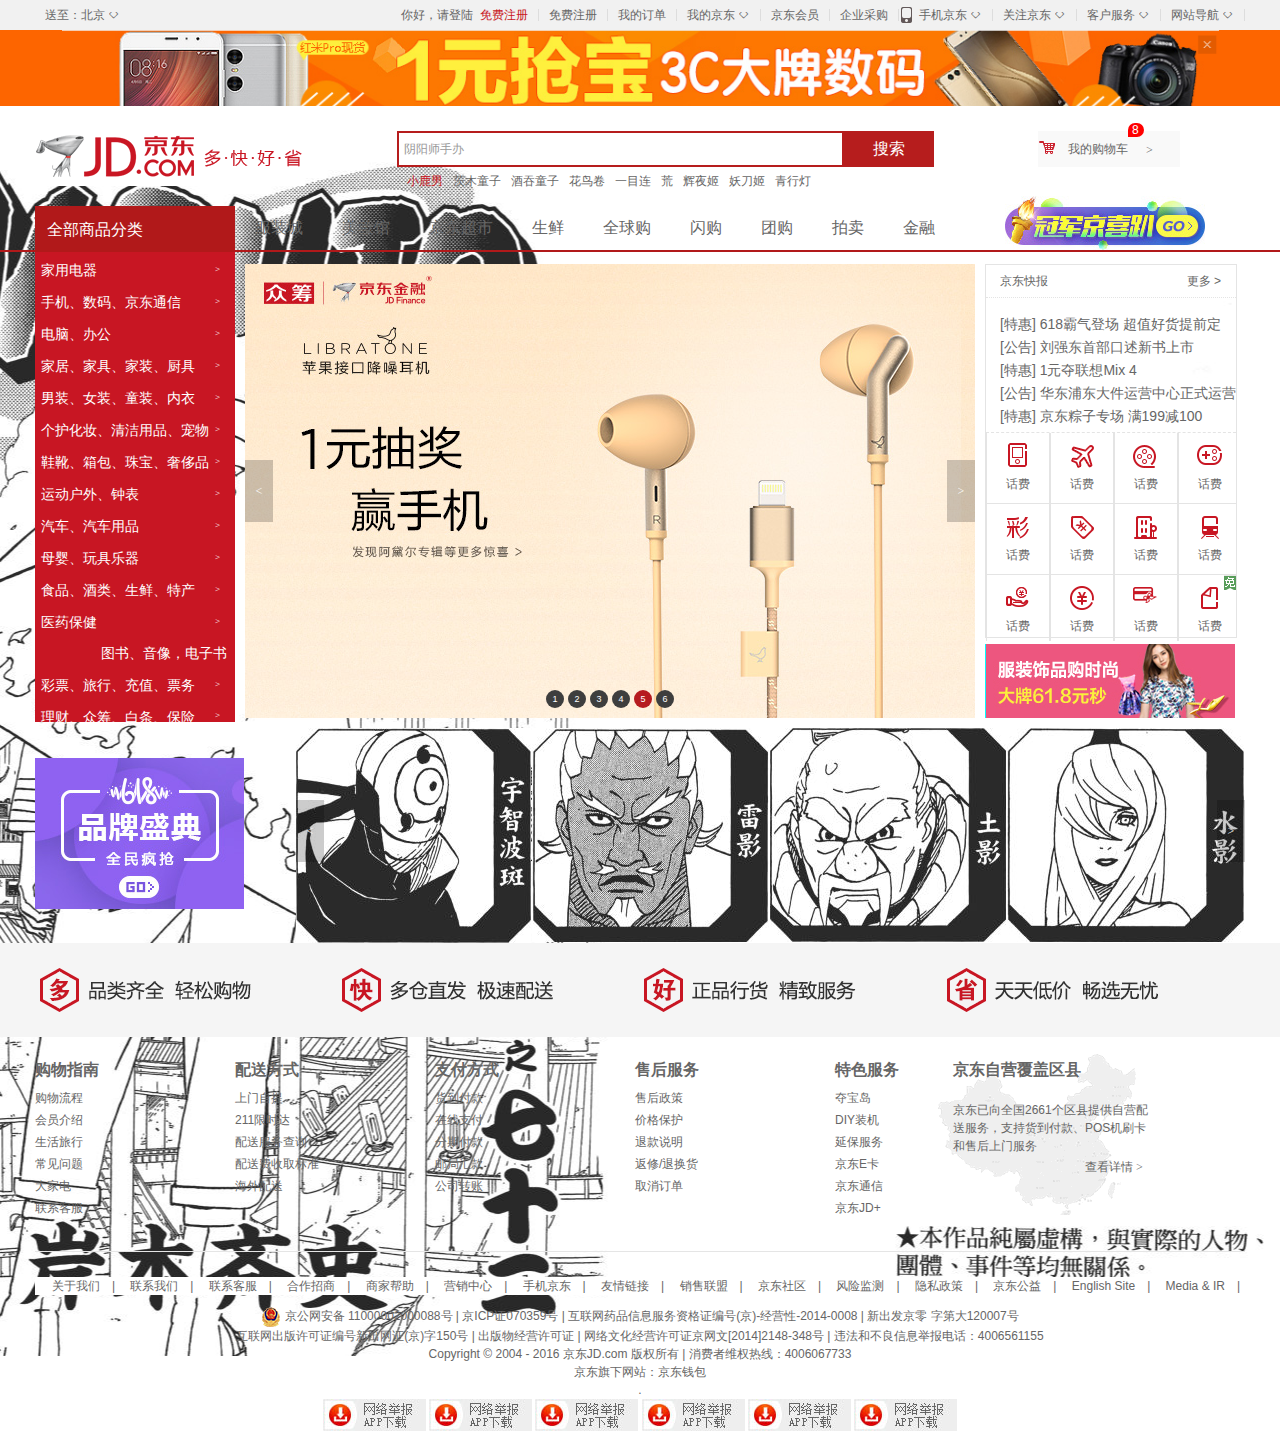
<file: index.html>
<!DOCTYPE html>
<html>
<head lang="en">
    <meta charset="UTF-8">
    <title>京东商城(优点就是快，产品质量还行)（这些都是我编的，我就不复制他原网页的标题了）</title>
    <!--他这个路径其实默认会生成后面一个斜杠的，但是刚才不小心被我删了之后复制到下一行，所以样式表生效不了-->
    <!--而且他妈的href我自己打了herf-->
    <!--然后我发现如果我把那个斜杠删了其实还是能生效的-->
    <link rel="stylesheet" href="css/base.css"/>
    <link rel="stylesheet" href="css/index.css"/>
    <link rel="shortcut icon" href="images/favicon.ico"/>
    <!--那个shortcut写不写都行-->
</head>
<body>
    <!--site-nav部分start-->
    <div class="site-nav">
        <div class="w">
            <div class="fl">
                <div class="site-nav-send">
                    送至：北京
                    <i><s>◇</s></i>
                    <div class="site-nav-city"></div>
                    <!--这个下拉以后再写，先写一个不填内容，结构清晰-->
                </div>
            </div>
            <div class="fr">
                <ul>
                    <li>
                        <a href="#">你好，请登陆</a>&nbsp;
                        <a href="#" class="col-red">免费注册</a>
                    </li>
                    <li class="line"></li>
                    <li><a href="#">免费注册</a></li>
                    <li class="line"></li>
                    <li><a href="#">我的订单</a></li>
                    <li class="line"></li>
                    <li class="fore">
                        <a href="#">我的京东</a>
                        <i><s>◇</s></i>
                    </li>
                    <li class="line"></li>
                    <li><a href="#">京东会员</a></li>
                    <li class="line"></li>
                    <li><a href="#">企业采购</a></li>
                    <li class="line"></li>
                    <li class="fore jd-tel">
                        <span></span>
                        <!--用span是因为is都用过了，其实就是随便用一个的意思-->
                        <a href="#">手机京东</a>
                        <i><s>◇</s></i>
                    </li>
                    <li class="line"></li>
                    <li class="fore">
                        关注京东
                        <i><s>◇</s></i>
                    </li>
                    <li class="line"></li>
                    <li class="fore">
                        客户服务
                        <i><s>◇</s></i>
                    </li>
                    <li class="line"></li>
                    <li class="fore">
                        网站导航
                        <i><s>◇</s></i>
                    </li>
                    <li class="line"></li>
                </ul>
            </div>
        </div>
    </div>
    <!--site-nav部分end-->

    <!--topbanner部分start-->
    <div class="top-banner">
        <div class="w" align="center" >
            <a href="#">
                <img src="images/topbanner.png" alt="" />
            </a>
        </div>
    </div>
    <!--topbanner部分end-->
    <!--sub-banner部分start-->
    <div class="sub-banner">
        <a href="#"></a>
    </div>
    <!--sub-banner部分end-->
    <!--search部分start-->
    <div class="search clearfix">
        <!--这个清除浮动的类真的很方便，直接用公共类的就好，爽-->
        <!--而且我发现不知道为什么这里引用after类和before类都不行，这个clearfix里面没写什么反而可以-->
        <!--这几个类选择器是包含的关系吗-->
        <div class="w">
            <div class="search-logo fl">
                <a href="http://www.jd.com">京东</a>
            </div>
            <div class="search-input fl">
                <input type="text" value="阴阳师手办" />
                <!--如果是单独一个按钮，其实老是是建议不要用input-button这样，就直接-->
                <!--<button></button>-->
                <!--就那种填很多信息最后提交那种有语义化的时候我们才用这个-->
                <input type="button" value="搜索"/>
                <!--其实value可以改成placeholder,但是ie8就不会兼容，-->
                <!--其实我觉得挺好的，就是点击后光标去到最前，输入一点东西这个值就会消失（其实也不太好）-->
                <!--主要是兼容性的问题-->
            </div>
            <div class="search-car fr">
                <i class="icon1"></i>
                <i class="icon2">&gt;</i>
                <a href="#">我的购物车</a>
                <i class="icon3">8</i>
            </div>
            <div class="search-moreAlink fl">
                <!--老师这里直接一堆a，就说没必要浪费时间弄ulli-->
                <!--但是如果用a就不能用padding，要用margin，因为两个链接中间不想也是链接-->
                <ul>
                    <li><a href="#" class="col-red">小鹿男</a></li>
                    <li><a href="#">茨木童子</a></li>
                    <li><a href="#">酒吞童子</a></li>
                    <li><a href="#">花鸟卷</a></li>
                    <li><a href="#">一目连</a></li>
                    <li><a href="#">荒</a></li>
                    <li><a href="#">辉夜姬</a></li>
                    <li><a href="#">妖刀姬</a></li>
                    <li><a href="#">青行灯</a></li>
                </ul>
            </div>
            <!--一个很基础但是不会的东西：这个顺序很重要，-->
            <!--全部都左浮动的时候，上到下的顺序就是左到右的顺序，去下面的原因只是因为不够长-->
            <!--而没有去到最左面只是因为左边那个盒子比较高，塞住了位置，所以才会有所谓的中间，下部这个部分-->
        </div>
    </div>
    <!--search部分end-->
    
    <!--shortcut-nav部分start-->
    <div class="shortcut-nav">
        <div class="w">
            <div class="shortcut-nav-menu">
                <div class="shortcut-nav-menu-all"><a href="#">全部商品分类</a></div>
                <div class="shortcut-nav-menu-one">
                    <div>
                     <h3>
                         <a href="#">家用电器</a>
                     </h3>
                        <i>&gt;</i>
                    </div>
                    <div>
                        <h3>
                            <a href="#">手机、数码、京东通信</a>
                        </h3>
                        <i>&gt;</i>
                    </div>
                    <div>
                        <h3>
                            <a href="#">电脑、办公</a>
                        </h3>
                        <i>&gt;</i>
                    </div>
                    <div>
                        <h3>
                            <a href="#">家居、家具、家装、厨具</a>
                        </h3>
                        <i>&gt;</i>
                    </div>
                    <div>
                        <h3>
                            <a href="#">男装、女装、童装、内衣</a>
                        </h3>
                        <i>&gt;</i>
                    </div>
                    <div>
                        <h3>
                            <a href="#">个护化妆、清洁用品、宠物</a>
                        </h3>
                        <i>&gt;</i>
                    </div>
                    <div>
                        <h3>
                            <a href="#">鞋靴、箱包、珠宝、奢侈品</a>
                        </h3>
                        <i>&gt;</i>
                    </div>
                    <div>
                        <h3>
                            <a href="#">运动户外、钟表</a>
                        </h3>
                        <i>&gt;</i>
                    </div>
                    <div>
                        <h3>
                            <a href="#">汽车、汽车用品</a>
                        </h3>
                        <i>&gt;</i>
                    </div>
                    <div>
                        <h3>
                            <a href="#">母婴、玩具乐器</a>
                        </h3>
                        <i>&gt;</i>
                    </div>
                    <div>
                        <h3>
                            <a href="#">食品、酒类、生鲜、特产</a>
                        </h3>
                        <i>&gt;</i>
                    </div>
                    <div>
                        <h3>
                            <a href="#">医药保健</a>
                        </h3>
                        <i>&gt;</i>
                    </div>
                    <div>
                        <h3>
                            <a href="#">图书、音像，电子书</a>
                        </h3>
                        <i>&gt;</i>
                    </div>
                    <div>
                        <h3>
                            <a href="#">彩票、旅行、充值、票务</a>
                        </h3>
                        <i>&gt;</i>
                    </div>
                    <div>
                        <h3>
                            <a href="#">理财、众筹、白条、保险</a>
                        </h3>
                        <i>&gt;</i>
                    </div>
                </div>
            </div>
            <div class="shortcut-nav-item">
                <ul>
                    <li><a href="#" class="item-first-a">服装城</a></li>
                    <li><a href="#">美妆馆</a></li>
                    <li><a href="#">京东超市</a></li>
                    <li><a href="#">生鲜</a></li>
                    <li><a href="#">全球购</a></li>
                    <li><a href="#">闪购</a></li>
                    <li><a href="#">团购</a></li>
                    <li><a href="#">拍卖</a></li>
                    <li><a href="#">金融</a></li>
                    <li></li>
                </ul>
                <!--其实老师说这里虽然用a可以，但是最好还是用ulli，因为这里的功能实际上不是只是超链接这么简单-->
            </div>
            <div class="shortcut-nav-img">
                <a href="#">
                    <img src="images/img2.jpg" />
                </a>
            </div>
        </div>
        
    </div>
    <!--shortcut-nav部分enld-->

    <!--main部分start-->
    <div class="w clearfix">
        <div class="main-slider">
            <a href="#">
                <img src="images/slider.jpg"/>
            </a>
            <ul>
                <li>1</li>
                <li>2</li>
                <li>3</li>
                <li>4</li>
                <li class="current">5</li>
                <!--这里我们要实现的不是hover，因为是想要不指着之后还是红色的，所以这里是用类来实现，之后js会说-->
                <li>6</li>
            </ul>
            <div class="arrow">
                <a class="arrow-left" href="javascript:void(0)"><</a>
                <a class="arrow-right" href="javascript;">&gt;</a>
            </div>
        </div>
        <div class="main-news">
            <div class="main-news-top">
                <div class="main-news-top-faster">
                    <div class="main-news-top-faster-title">
                        <span>京东快报</span><a href="#">更多 ></a>
                        <!--不知道为什么如果是h3那些的话，修改不了他的宽度，跟盒子一样宽度，搞到独占一行,span就没事了-->
                    </div>
                    <div class="main-news-top-faster-content">
                        <ul>
                            <li><a href="#"><span>[特惠]</span> 618霸气登场 超值好货提前定</a></li>
                            <li><a href="#"><span>[公告]</span> 刘强东首部口述新书上市</a></li>
                            <li><a href="#"><span>[特惠]</span> 1元夺联想Mix 4</a></li>
                            <li><a href="#"><span>[公告]</span> 华东浦东大件运营中心正式运营</a></li>
                            <li><a href="#"><span>[特惠]</span> 京东粽子专场 满199减100</a></li>
                        </ul>
                    </div>

                </div>
                <div class="main-news-top-money">
                    <ul>
                        <li>
                            <a href="#">
                                <i></i>
                                <span>话费</span>
                            </a>
                        </li>
                        <li>
                            <a href="#">
                                <i class="money2"></i>
                                <span>话费</span>
                            </a>
                        </li>
                        <li>
                            <a href="#">
                                <i class="money3"></i>
                                <span>话费</span>
                            </a>
                        </li>
                        <li>
                            <a href="#">
                                <i class="money4"></i>
                                <span>话费</span>
                            </a>
                        </li>
                        <li>
                            <a href="#">
                                <i class="money5"></i>
                                <span>话费</span>
                            </a>
                        </li>
                        <li>
                            <a href="#">
                                <i class="money6"></i>
                                <span>话费</span>
                            </a>
                        </li>
                        <li>
                            <a href="#">
                                <i class="money7"></i>
                                <span>话费</span>
                            </a>
                        </li>
                        <li>
                            <a href="#">
                                <i class="money8"></i>
                                <span>话费</span>
                            </a>
                        </li>
                        <li>
                            <a href="#">
                                <i class="money9"></i>
                                <span>话费</span>
                            </a>
                        </li>
                        <li>
                            <a href="#">
                                <i class="money10"></i>
                                <span>话费</span>
                            </a>
                        </li>
                        <li>
                            <a href="#">
                                <i class="money11"></i>
                                <span>话费</span>
                            </a>
                        </li>
                        <li>
                            <a href="#">
                                <i class="money12"></i>
                                <span>话费</span>
                                <s></s>
                            </a>
                        </li>
                    </ul>
                </div>
            </div>
            <img src="images/advice.png" />
        </div>
    </div>
    <!--main部分end-->


    <!--today部分start-->
    <div class="today">
        <div class="w clearfix">
            <div class="today-left">
                <a href="#"></a>
            </div>
            <div class="today-right">
                <ul>
                    <li><a href="#"><img src="images/pic2.png" /></a></li>
                    <li><a href="#"><img src="images/pic3.png" /></a></li>
                    <li><a href="#"><img src="images/pic4.png" /></a></li>
                    <li><a href="#"><img src="images/pic5.png" /></a></li>

                </ul>
                <div class="arrow">
                    <a class="arrow-left" href="javascript:void(0)"><</a>
                    <a class="arrow-right" href="javascript;">&gt;</a>
                </div>
            </div>
        </div>
    </div>

    <!--today部分end-->

    <!--footer部分start-->
    <div class="footer">
        <div class="footer-top">
            <div class="footer-top-slogen">
                <div class="footer-top-slogen-icon footer-top-slogen-icon1"><img src="images/slogen1.png" alt=""/></div>
                <div class="footer-top-slogen-icon footer-top-slogen-icon2"><img src="images/slogen2.png" alt=""/></div>
                <div class="footer-top-slogen-icon footer-top-slogen-icon3"><img src="images/slogen3.png" alt=""/></div>
                <div class="footer-top-slogen-icon footer-top-slogen-icon4"><img src="images/slogen4.png" alt=""/></div>
            </div>
            <div class="footer-top-shopping w clearfix">
                <dl>
                    <dt>购物指南</dt>
                    <dd><a href="#">购物流程</a></dd>
                    <dd><a href="#">会员介绍</a></dd>
                    <dd><a href="#">生活旅行</a></dd>
                    <dd><a href="#">常见问题</a></dd>
                    <dd><a href="#">大家电</a></dd>
                    <dd><a href="#">联系客服</a></dd>
                    </dl>
                <dl>
                    <dt>配送方式</dt>
                    <dd><a href="#">上门自提</a></dd>
                    <dd><a href="#">211限时达</a></dd>
                    <dd><a href="#">配送服务查询</a></dd>
                    <dd><a href="#">配送费收取标准</a></dd>
                    <dd><a href="#">海外配送</a></dd>
                    </dl>
                <dl>
                    <dt>支付方式</dt>
                    <dd><a href="#">货到付款</a></dd>
                    <dd><a href="#">在线支付</a></dd>
                    <dd><a href="#">分期付款</a></dd>
                    <dd><a href="#">邮局汇款</a></dd>
                    <dd><a href="#">公司转账</a></dd>
                    </dl>
                <dl>
                    <dt>售后服务</dt>
                    <dd><a href="#">售后政策</a></dd>
                    <dd><a href="#">价格保护</a></dd>
                    <dd><a href="#">退款说明</a></dd>
                    <dd><a href="#">返修/退换货</a></dd>
                    <dd><a href="#">取消订单</a></dd>
                    </dl>
                <dl class="footer-top-shopping-last-dl">
                    <dt>特色服务</dt>
                    <dd><a href="#">夺宝岛</a></dd>
                    <dd><a href="#">DIY装机</a></dd>
                    <dd><a href="#">延保服务</a></dd>
                    <dd><a href="#">京东E卡</a></dd>
                    <dd><a href="#">京东通信</a></dd>
                    <dd><a href="#">京东JD+</a></dd>
                    </dl>
                <dl  class="footer-top-shopping-map-dl">
                    <dt class="footer-top-shopping-map-dt">京东自营覆盖区县</dt>
                    <dd class="footer-top-shopping-map-dd">京东已向全国2661个区县提供自营配送服务，支持货到付款、POS机刷卡和售后上门服务</dd>
                    <a href="#" class="footer-top-shopping-map-a">查看详情 &gt;</a>
                </dl>
            </div>
        </div>
        <div class="footer-bottom w">
            <div class="footer-bottom-links">
                <!--这里也是没必要弄ulli，没必要，一堆a就好，好像其实导航栏的感觉采用ulli，而又小标题的就用dldtdd-->
                <a href="#">关于我们</a>|
                <a href="#">联系我们</a>|
                <a href="#">联系客服</a>|
                <a href="#">合作招商</a>|
                <a href="#">商家帮助</a>|
                <a href="#">营销中心</a>|
                <a href="#">手机京东</a>|
                <a href="#">友情链接</a>|
                <a href="#">销售联盟</a>|
                <a href="#">京东社区</a>|
                <a href="#">风险监测</a>|
                <a href="#">隐私政策</a>|
                <a href="#">京东公益</a>|
                <a href="#">English Site</a>|
                <a href="#">Media & IR</a>|
            </div>
            <div class="footer-bottom-copyright">
                <img src="images/guohui.png" >
                京公网安备 11000002000088号 | 京ICP证070359号 | 互联网药品信息服务资格证编号(京)-经营性-2014-0008 | 新出发京零 字第大120007号 <br/>
                互联网出版许可证编号新出网证(京)字150号 | 出版物经营许可证 | 网络文化经营许可证京网文[2014]2148-348号 | 违法和不良信息举报电话：4006561155 <br/>
                Copyright © 2004 - 2016 京东JD.com 版权所有 | 消费者维权热线：4006067733 <br/>
                京东旗下网站：京东钱包 <br/>.
            </div>
            <div class="footer-bottom-img">
                <img src="images/img1.jpg" >
                <img src="images/img1.jpg" >
                <img src="images/img1.jpg" >
                <img src="images/img1.jpg" >
                <img src="images/img1.jpg" >
                <img src="images/img1.jpg" >
            </div>
        </div>
    </div>
    <!--footer部分end-->
</body>
</html>
</file>
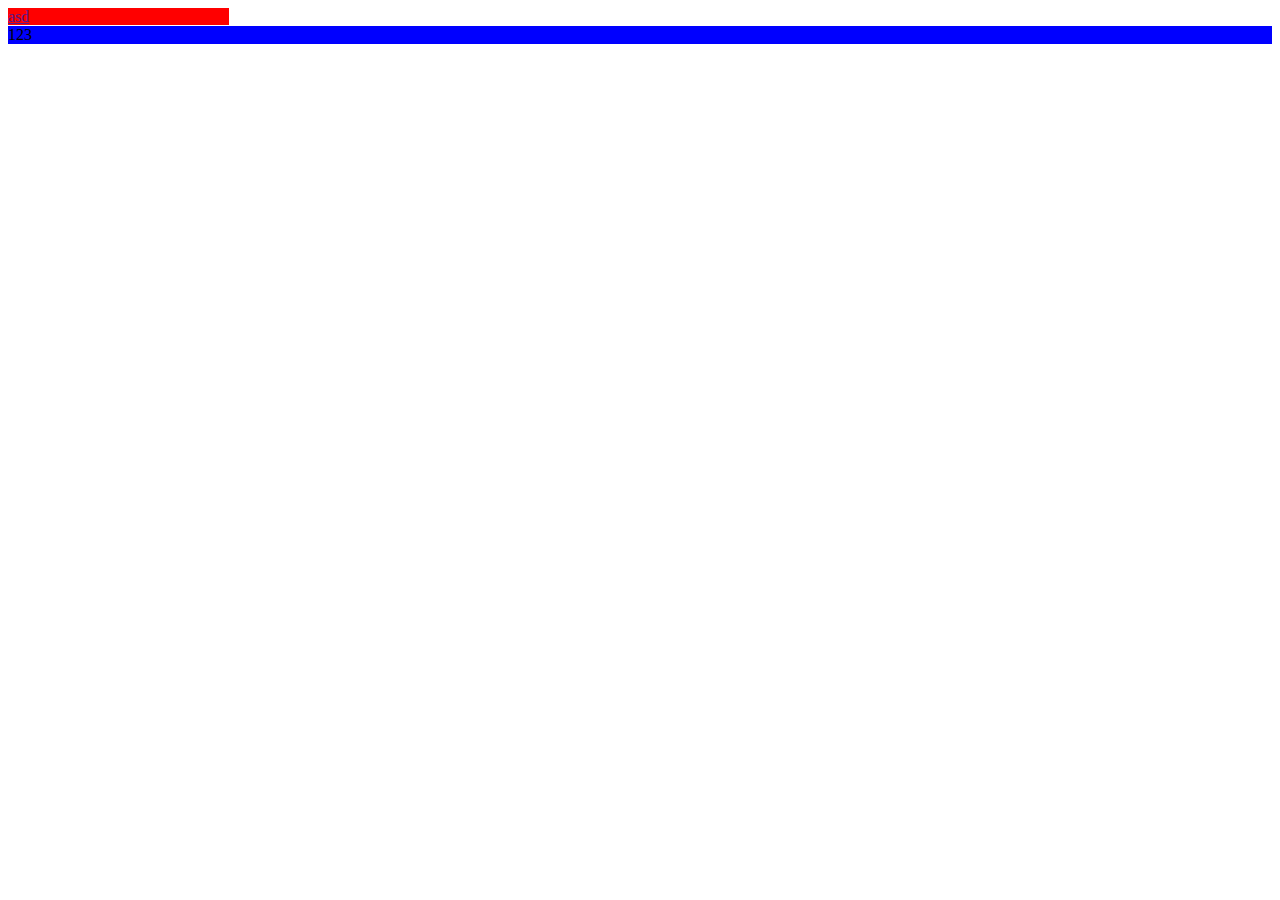
<file: 尝试上传很久之前刚学的京东项目/demo.html>
<!DOCTYPE html>
<html>
<head lang="en">
    <meta charset="UTF-8">
    <title>测试a标签能不能用padding</title>
    <style type="text/css">
        a{
            background-color: red;
            padding-right: 200px; ;
            /*完全OJBK，完全可以，即使不浮动，不转行内块元素也没问题*/
        }
        div{
            background-color: blue;
        }
    </style>
</head>
<body>
<a href="">asd</a>
<div>123</div>
</body>
</html>
</file>
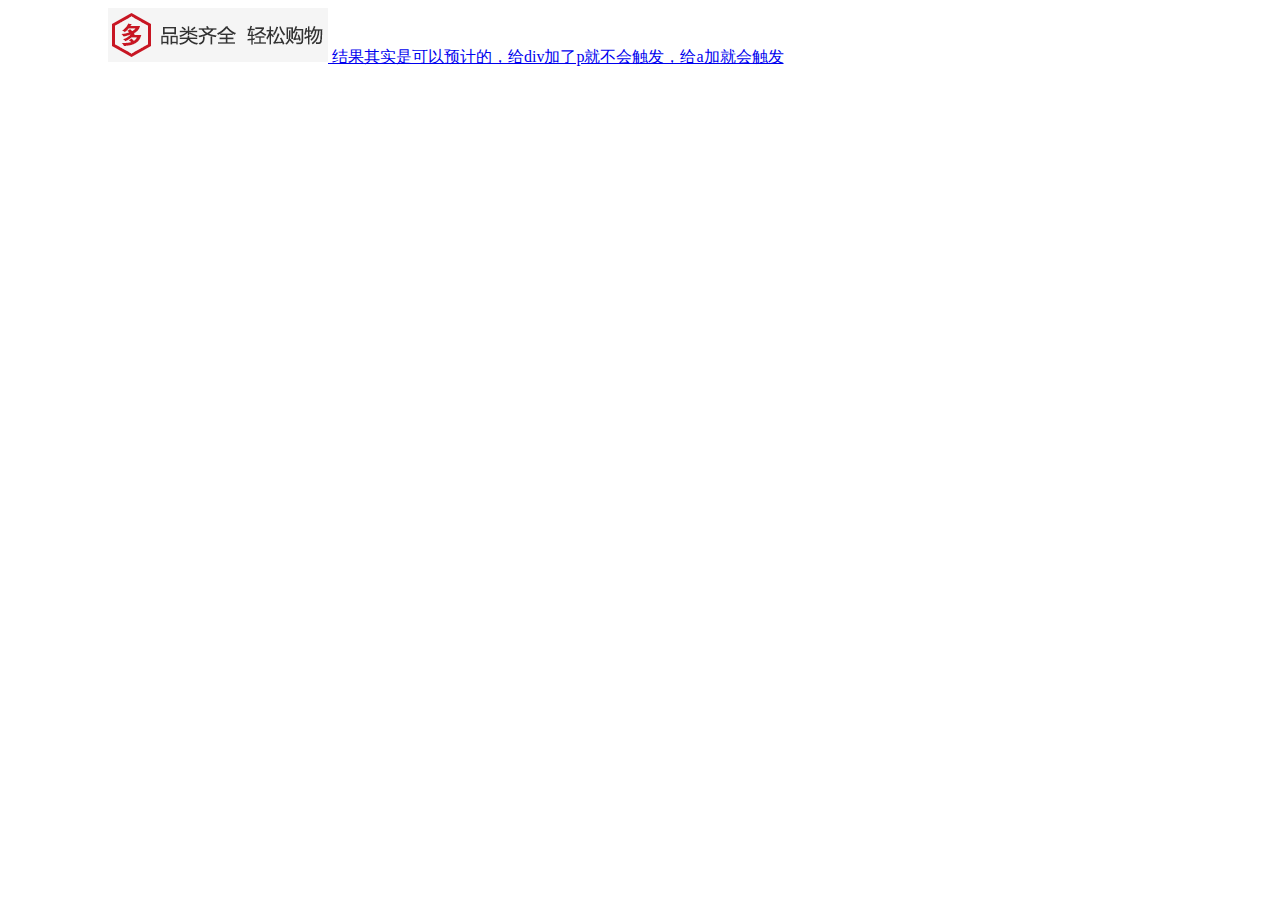
<file: 尝试上传很久之前刚学的京东项目/demo2.html>
<!DOCTYPE html>
<html>
<head lang="en">
    <meta charset="UTF-8">
    <title>测试大盒子装超链接图片加padding能不能也会触发超链接</title>
    <style type="text/css">
        a{
            padding-left: 100px;;
        }
    </style>
</head>
<body>
    <div>
        <a href="#">
            <img src="images/slogen1.png" />
            结果其实是可以预计的，给div加了p就不会触发，给a加就会触发
        </a>
    </div>
</body>
</html>
</file>
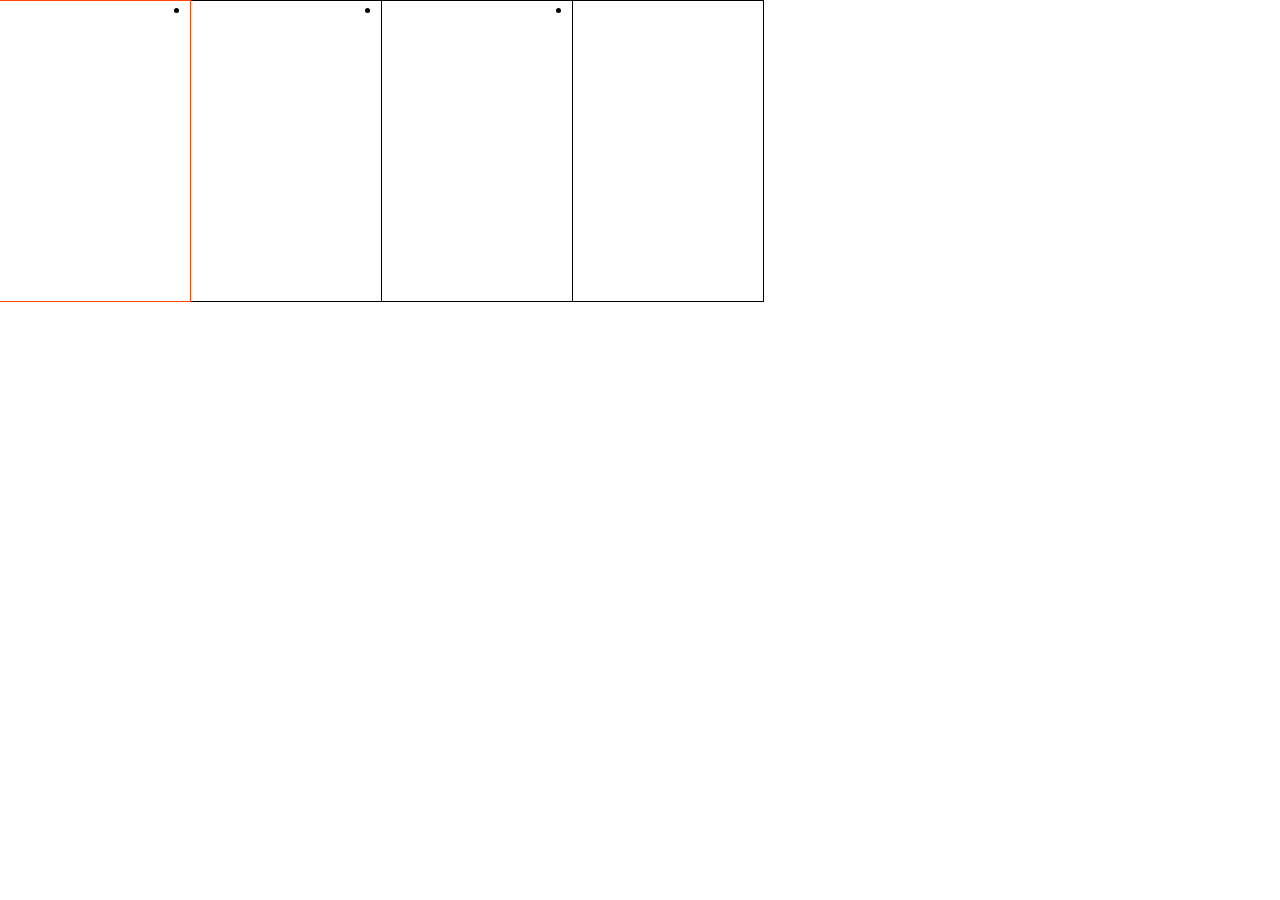
<file: 尝试上传很久之前刚学的京东项目/测试层级.html>
<!DOCTYPE html>
<html>
<head lang="en">
    <meta charset="UTF-8">
    <title></title>
    <style type="text/css">
        * {
            margin: 0;
            padding: 0;
        }
        浮动的盒子右边的会压住左边的
        /*ul{*/
           /*margin: 100px auto;*/
            /*list-style: none;*/
            /*width: 1000px;*/

        /*}*/
        /*li{*/
            /*border: 1px solid #000;*/
            /*float: left;*/
            /*width: 190px;*/
            /*height: 300px;*/
            /*margin-left: -1px;*/
            /*cursor: pointer;*/
        /*}*/
        /*li:hover{*/
            /*border: 1px solid #F40;*/
        /*}*/
        /*上面的会被下面的盖住*/
        /*ul{*/
            /*margin: 100px auto;*/
            /*list-style: none;*/
            /*width: 1000px;*/

        /*}*/
        /*li{*/
            /*border: 1px solid #000;*/
            /*/!*float: left;*!/*/
            /*width: 190px;*/
            /*height: 300px;*/
            /*margin-top: -1px;*/
            /*cursor: pointer;*/
        /*}*/
        /*li:hover{*/
            /*border: 1px solid #F40;*/
        /*}*/

        ul{
            margin: 100px auto;
            list-style: none;
            width: 1000px;

        }
        li{
            border: 1px solid #000;
            float: left;
            width: 190px;
            height: 300px;
            margin-left: -1px;
            cursor: pointer;
            position: relative;
            z-index: 1;
        }
        li:hover{
            border: 1px solid #F40;
            z-index: 2;
            /*而定位有办法让指着的全部显示*/
            /*而如果大家等级都是1的话，跟没设置一样，都是右边的，下面的会层叠上面的*/
        }
        /*而标准流会被浮动压住，浮动会被定位压住*/
        /*层级z-index为0的，也比标准流和浮动高，为负数的，比他们低*/
    </style>
</head>
<body>
<ul>
    <li></li>
    <li></li>
    <li></li>
    <li></li>
</ul>
</body>
</html>
</file>
<file: css/base.css>
@charset "UTF-8";
/*css 初始化 */
/*这个初始化是老师已经弄好一个txt我复制的，老师的txt估计也是jd官网复制的，不同官网初始化的要求不同，不过其实都大同小异*/

html, body, ul, li, ol, dl, dd, dt, p, h1, h2, h3, h4, h5, h6, form, fieldset, legend, img {
    margin: 0;
    padding: 0;
}

fieldset, img, input, button { 			/*fieldset组合表单中的相关元素*/
    border: none;
    padding: 0;
    margin: 0;
    outline-style: none;
}

ul, ol {
    list-style: none;				/*清除列表风格*/
}

input {
    padding-top: 0;
    padding-bottom: 0;
    font-family: "SimSun", "宋体";
}

select, input {
    vertical-align: middle;
}

select, input, textarea {
    font-size: 12px;
    margin: 0;
}

textarea {
    resize: none;
}

/*防止多行文本框拖动*/
img {
    border: 0;
    vertical-align: middle;
}

/*  去掉图片低测默认的3像素空白缝隙*/
table {
    border-collapse: collapse;			/*合并外边线*/
}


body {
    font: 12px/150% Arial, Verdana, "\5b8b\4f53";	/*宋体，Unicode，统一码*/
    color: #666;
    background: #fff
}

/*.clearfix:before, .clearfix:after {*/
    /*content: "";*/
    /*display: table*/
/*}*/

/*.clearfix:after {*/
    /*clear: both;*/
/*}*/

/*.clearfix {*/
    /**zoom: 1; /!*IE/7/6*!/*/
/*}*/

a {
    color: #666;
    text-decoration: none;
}

a:hover {
    color: #C81623;
}

h1, h2, h3, h4, h5, h6 {
    text-decoration: none;
    font-weight: normal;
    font-size: 100%;
}

s, i, em {
    font-style: normal;
    text-decoration: none;
}

.col-red {
    color: #C81623 !important;
}

/*公共类*/
.w {
    /*版心 提取 */
    width: 1210px;
    margin: 0 auto;
}

.fl {
    float: left
}

.fr {
    float: right
}

.al {
    text-align: left
}

.ac {
    text-align: center
}

.ar {
    text-align: right
}

.hide {
    display: none
}
.clearfix:after{
    content: '.';
    height: 0;
    visibility: hidden;
    overflow: hidden;
    display: block;
    clear: both;
}
.clearfix{
    zoom: 1;
}
/*把拷贝的注释了，自己背了一个，发现主要是html那里不能写after，这里可以不写zoom也行，是为了兼容而已*/
/*背法是两个0（其中一个是.）两个hidden 两个b（block,both）*/
/*原来拷贝那种也是一个办法,但是不太看得懂而已*/
/*其实这个做法原理好像也有点忘了,好像是塞点内容然后高度为0,塞的内容又隐藏就是了*/

    /*site-nav部分start*/
    .site-nav {
        background-color: #F1F1F1;
        height: 30px;
    }
    .site-nav-send,.site-nav .fore {
        /*这里加多一个fore，提高代码复用性*/
        line-height: 30px;
        padding: 0px 25px 0px 10px;
        position: relative;
    }
    .site-nav-send:hover {
        background-color: #fff;
    }
    .site-nav-send i,.fore i {
        position: absolute;
        top: 12px;
        /*然后我这里挺灵性的，因为一开始写得是left，想重复用就不适用，改成right就对了*/
        right: 6px;
        height: 10px;
        width: 15px;
        overflow: hidden;
        /*哇这个居然写了挺久的，其实熟悉了之后以后应该会快了，就是标签套标签，然后子标签比较大，超出的部分hidden*/
    }
    .site-nav-send i s,.fore i s {
        position: absolute;
        height: 30px;
        top: -14px;
    }
    .site-nav li {
        float: left;
        padding: 0 10px;
        line-height: 30px;
    }
    .site-nav li:hover{
        background-color: #fff;
    }
    li.line {
        /*li后面有没有空格区别很大啊，之前我老是加了空格，就会变成子类，但是其实不是包含关系*/
        width: 1px;
        height: 12px;
        background-color: #DDD;
        padding: 0px;
        margin-top: 9px;
    }
    .site-nav .jd-tel{
        padding-left: 20px;
    }
    .site-nav .jd-tel span{

        width: 15px;
        height: 20px;
        position: absolute;
        top: 5px;
        left: 0px;
        /*欸这个没有加双引号居然成了，下次还是加双引号把*/
        background: url(../images/tel.png) no-repeat
    }
    /*想让他指过去之后变颜色不知道为什么实现不了，难道是因为span不能hover?但是之前li也能啊*/
    /*.site-nav .jd-tel span :hover{*/
    /*/!*background: url(../images/tel.png) no-repeat 15px 20px;*!/*/
    /*background-position: 0 210px;*/
    /*}*/

    /*site-nav部分end*/

    /*topbanner部分start*/
    .top-banner{
        background-color: #FD6500;
    }
    /*topbanner部分end*/

    /*search部分start*/
    .search{
        /*height: 500px;*/
        /*其实上面这个高度没必要给，但是不清除浮动又不设置高度的话就会让下面的内容跟这个内容重合*/
    }
    .search-logo{
        width: 362px;
        height: 100px;
    }
    .search-logo a{
        width: 270px;
        height: 60px;
        display: block;
        text-indent: -9999em;
        background:url(../images/logo.png);
        margin-top: 20px;
    }
    .search-input{
    width: 537px;
    height: 36px;
    /*background-color: blue;*/
    /*其实老师不建议我们使用margin,也不建议用定位（不是情非得已就不要用定位），*/
    /*最好还是用padding，但是用padding的话比较麻烦，就要改盒子长度*/
    margin-top: 25px;
    }
.search-input input[type="text"]{
    height: 32px;
    width: 438px;
    padding-left: 5px;
    border:2px solid #B61D1D;
    color: #999999;
    }
    .search-input input[type="button"]{
        height: 36px;
        width: 90px;
        /*line-height: 36px;*/
        background-color: #B61D1D;
        float: right;
        font-size: 16px;
        color: #fff;
        font-family:  "SimSun", "宋体";
        cursor: pointer;
        /*这个是让光标变成小手，而把pointer改成text的话就是文字那种光标*/
        /*改成move的话就是那种看图片那种十字光标*/
        /*改成default就是普通的箭头*/
    }
    .search-moreAlink{
        width: 510px;
        height: 28px;
    }
    .search-moreAlink li{
        line-height: 28px;
        float: left;
        padding-left: 10px;
    }
    .search-car{
        width: 142px;
        height: 36px;
        background-color: #F9F9F9;
        margin:25px 65px 0 0;
        position: relative;
    }
    .search-car .icon1 {
        position: absolute;
        width: 18px;
        height: 16px;
        top: 8px;
        left: 0px;
        background:  url("../images/tel.png") no-repeat 0 -57px;
    }
    .search-car a{
        line-height: 36px;
        padding-left: 30px;
    }
    .search-car .icon2 {
        position: absolute;
        top: 10px;
        left: 108px;
        font-family: "SimSun";
    }
    .search-car .icon3 {
        position: absolute;
        background-color: red;
        width: 16px;
        height: 14px;
        top: -8px;
        border-radius: 8px 8px 8px 0;
        line-height: 14px;
        text-indent: 4px;
        color: #fff;
        /*上面这个是新学的半圆图形的画法，左上角开始*/
    }
    /*search部分end*/

    /*shortcut-nav部分start*/
    .shortcut-nav{
        border-bottom: 2px solid #B1191A;
        height: 44px;
        width: 100%;
    }
    .shortcut-nav .shortcut-nav-menu{
        height: 44px;
        background-color: #B1191A;
        width: 196px;
        float: left;
        line-height: 44px;
        font-size: 16px;
        border: 2px solid #B1191A;



    }
    .shortcut-nav-menu .shortcut-nav-menu-all a{
        color: #ffffff;
        padding-left: 10px;
    }
    .shortcut-nav-menu .shortcut-nav-menu-one {
        width: 196px;
        height: 466px;
        background-color: #C81623;
        /*想要用层级原来一定要用定位*/
        position: relative;
        z-index: 1;
        border: 2px solid #C81623;
        margin-left: -2px;
        color: #fff;
        text-indent: 4px;
        font-weight: 400;
    }
    .shortcut-nav-menu-one div{
        height: 31px;
    }
    .shortcut-nav-menu-one div:hover  {
        background-color: #fff;
    }
    .shortcut-nav-menu-one div:hover a {
        color: red;
    }
    .shortcut-nav-menu-one div:hover i {
        color: red;
    }
    .shortcut-nav-menu-one h3{
        line-height: 31px;
        float: left;
        padding-left: 0px;
    }
    .shortcut-nav-menu-one a{
        color: #fff;
        font-size: 14px;
        font-family: "微软雅黑";
    }
    .shortcut-nav-menu-one i{
        line-height: 31px;
        float: right;
        padding-right: 13px;
        font-family:"consolas";
        font-size: 9px;
    }
    .shortcut-nav .shortcut-nav-item{
        height: 44px;
        /*background-color: blue;*/
        float: left;
        width: 760px;
        line-height: 44px;
        font-size: 16px;
        font-family: "微软雅黑";
    }
    .shortcut-nav .shortcut-nav-item li{

        float: left;
    }
    .shortcut-nav .shortcut-nav-item li a{
        padding:0 19.5px;


    }
    .shortcut-nav .shortcut-nav-img{
        float: right;
        height: 44px;
        margin-top: -10px;
        margin-right: 40px;
    }
    /*shortcut-nav部分end*/

    /*search部分start*/
    /*search部分end*/

    /*search部分start*/
    /*search部分end*/

    /*search部分start*/
    /*search部分end*/

    /*footer部分start*/
    .footer-top-slogen {
        position: relative;
        width: 100%;
        height: 94px;
        background-color: #F5F5F5;
        margin-bottom: 14px;
        /*上面这个用于证明要清除浮动，不然盒子会去了search那里*/
    }
    .footer-top-slogen .footer-top-slogen-icon{
        position: absolute;
        left: 50%;
        /*这个百分之五十是精髓所在,就是跟上面那个100%一样精髓,就是当窗口变小之后依然在中间,*/
        /*如果是继承了版心就不能实现了*/
        /*但是其实我个人觉得是没什么必要没必要窗口变小依然在中间啊*/
        margin-top: 20px;

    }
     .footer-top-slogen-icon1{
        margin-left: -604px;
    }
    .footer-top-slogen-icon2{
        margin-left: -302px;
    }
    .footer-top-slogen-icon3{
        
    }
    .footer-top-slogen-icon4{
        margin-left: 302px;
    }
    .footer-top-shopping dl{
        float: left;
        width: 200px;
    }
    .footer-top-shopping dt{
        margin: 10px 0px;
        font-size: 16px;
        font-weight: bold;
    }
    .footer-top-shopping dd{
        margin: 4px 0;
    }
    .footer-top-shopping .footer-top-shopping-last-dl{
        width: 100px;
    }
    .footer-top-shopping .footer-top-shopping-map-dd{
        margin-top: 22px;
        margin-bottom: 0px;
    }
    .footer-top-shopping .footer-top-shopping-map-a{
        font-size: 12px;
        line-height: 24px;
        margin-left: 132px;
        font-family: "simsun";
    }
    .footer-top-shopping .footer-top-shopping-map-dl{
        background: url(../images/china.png) no-repeat 0 -130px;
        width: 201px;
        height: 164px;
        padding-left: 18px;
    }
    .footer-top-shopping .footer-top-shopping-map-dl{
        
    }
    .footer-bottom{
        border-top: 1px #E5E5E5 solid;
        margin-top: 30px;
    }
    .footer-bottom-links {
        text-align: center;
        background-color: #fff;
        margin-top: 25px;
        margin-bottom: 12px;
    }
    .footer-bottom-links a{
        margin: 0px 12px;
    
    }
    .footer-bottom-copyright {
        text-align: center;
    }
    .footer-bottom-img{
        text-align: center;

    }
    /*footer部分end*/
</file>
<file: css/index.css>
@charset "UTF-8";
/*sub-banner部分start*/
.sub-banner{
    position: relative;
    z-index: -1;
}
.sub-banner a {
    position: absolute;
    width: 100%;
    top: 0;
    left: 0;
    background: url("../images/002.jpg") no-repeat center;
    height: 1250px;
}
/*sub-banner部分end*/
/*main部分start*/
    .main-slider{
        width: 730px;
        height: 454px;
        margin-left: 10px;
        margin-right: 10px;
        margin-top: 12px;
        float: left;
        position: relative;
    }
    .main-slider ul{
        position: absolute;
        bottom:10px;
        left: 50%;
        margin-left:-66px;
    }
    .main-slider li{
        float: left;
        background-color: #3E3E3E;
        margin:0 2px;
        line-height: 18px;
        width: 18px;
        height: 18px;
        text-align: center;
        border-radius: 50%;
        color: #FFFFFF;
        font-size: 9px;
        cursor: pointer;
    }
    .main-slider .current{
        background-color: #B61B1F;
    }
    /*为了代码重复使用，我把arrow的前面那些父盒子不写，这样子后面也能用这个arrow了*/
     .arrow a{
        position: absolute;
        top: 50%;
        background-color: black;
        font-family: "consolas";
        height: 62px;
        width: 28px;
        margin-top: -31px;
        text-align: center;
        line-height: 62px;
        /*同时这里有个扩展，如果总的这里写了left0的话，下面那个靠右的无论权限如何都无法让他靠右
        因为因为左的权限就是大于右*/
        /*另外一个扩展如下，就是透明度opacity,这个虽然很方便，但是透明度是连着里面的文字一起透明的*/
        /*还是建议另一个rgba，就只改变背景*/
        /*opacity: 0.3;*/
        background: rgba(0,0,0,0.2);
        color: #FFFFFF;
    }
    .arrow .arrow-left{
        /*float: left;*/
        /*有点蠢，上面是用定位下面怎么就用了浮动呢*/
        left: 0;
    }
     .arrow .arrow-right{
        /*float: right;*/
        /*有点蠢，上面是用定位下面怎么就用了浮动呢*/
        right: 0px;
    }
    .main-news{
        float: left;
        margin-top: 12px;

    }
    .main-news .main-news-top{
        border: #E4E4E4 solid 1px;
        height: 372px;
        width: 250px;
        margin-bottom: 6px;
    }
    .main-news .main-news-top .main-news-top-faster{
        height: 32px;
        border-bottom: dotted 1px #E4E4E4 ;
    }
    .main-news .main-news-top .main-news-top-faster .main-news-top-faster-title span{
        float: left;
        width: 100px;
        height: 32px;
        line-height: 32px;
        color: #666666;
        padding-left: 14px;
    }
    .main-news .main-news-top .main-news-top-faster .main-news-top-faster-title a{
        float: right;
        height: 32px;
        line-height: 32px;
        color: #666666                                                                                                                                                ;
        padding-right:15px;

    }
    .main-news .main-news-top .main-news-top-faster .main-news-top-faster-content {
        float: left;
        margin-top:20px;
        font-size: 14px;
        border-bottom: dashed 1px #E4E4E4 ;
        height: 115px;
    }
    .main-news .main-news-top .main-news-top-faster .main-news-top-faster-content li{
        line-height: 14px;
        margin-bottom: 9px;
    }
    .main-news .main-news-top .main-news-top-faster .main-news-top-faster-content span{
        padding-left: 14px;

    }
    .main-news-top-money{
        height: 208px;
        width: 250px;
        /*因为我想用overflow的话，不定义宽高的话就会全都hidden了*/
        /*但是其实只定义了宽度也没有被隐藏，难道高度会被子盒子撑开，宽度不会？*/
        overflow: hidden;
        /*而且这里必须要用overflow才能达到我的目的，因为我右边会挤出来*/
    }
    .main-news-top-money ul{
        width: 300px;
    }
    .main-news-top-money li{
        border: 1px solid #E4E4E4;
        float: left;
        height: 70px;
        width: 62px;
        border-top:0px;
        position: relative;
    }
    .main-news-top-money a{
        height: 70px;
        width: 62px;
        float: left;
    }
    .main-news-top-money i{
        display: block;
        width: 25px;
        height: 27px;
        background: url("../images/money0.png") no-repeat -18px -12px ;
        position: absolute;
        top: 10px;
        left: 18px;
    }
    .main-news-top-money span{
        position: absolute;
        height: 28px;
        bottom: 0px;
        width: 62px;
        text-align: center;
    }
    .main-news-top-money .money2{
        background-position: -80px -12px ;
    }
    .main-news-top-money .money3{
        background-position: -144px -12px;
    }
    .main-news-top-money .money4{
        background-position:  -207px -12px;
    }
    .main-news-top-money .money5{
        background-position: -18px -82px;
    }
    .main-news-top-money .money6{
        background-position: -80px -82px;
    }
    .main-news-top-money .money7{
        background-position: -144px  -82px;
    }
    .main-news-top-money .money8{
        background-position: -207px -82px;
    }
    .main-news-top-money .money9{
        background-position: -18px -154px;
    }
    .main-news-top-money .money10{
        background-position: -80px -154px;
    }
    .main-news-top-money .money11{
        background-position: -144px -154px;
    }
    .main-news-top-money .money12{
        background-position: -207px -154px;
    }
    .main-news-top-money s{
        height: 15px;
        width: 12px;
        position: absolute;
        top: 0px;
        left: 45px;
        background: url("../images/money0.png") no-repeat -236px -140px ;
    }
    /*.main-news-top-money span{}*/
/*main部分end*/


    /*today部分start*/
    .today-left{
        float: left;
        width: 209px;
        height: 151px;
        padding-top: 40px;
    }
    .today-left a{
        background: url("../images/today.png") no-repeat;
        display: block;
        width: 209px;
        height: 151px;
    }
    .today-right{
        float: right;
        padding-top: 10px;
        position: relative;
        /*overflow: hidden;*/

    }
    .today-right ul{
        /*width:410%;*/

    }
    .today-right li{
        float: right;
        margin-right:1px;
    }
    /*我发现了老师的盲点bug,这里的如果margin写大一点会很明显，右边其实会多出来，对不齐的*/
    /*其实我觉得吧，是强行复用的锅，因为其实重新写应该不会有事情，因为你装在right和ul和li里其实都不太合适*/
    /*最好还是再写一个盒子来装*/
    /*today部分end*/
</file>
